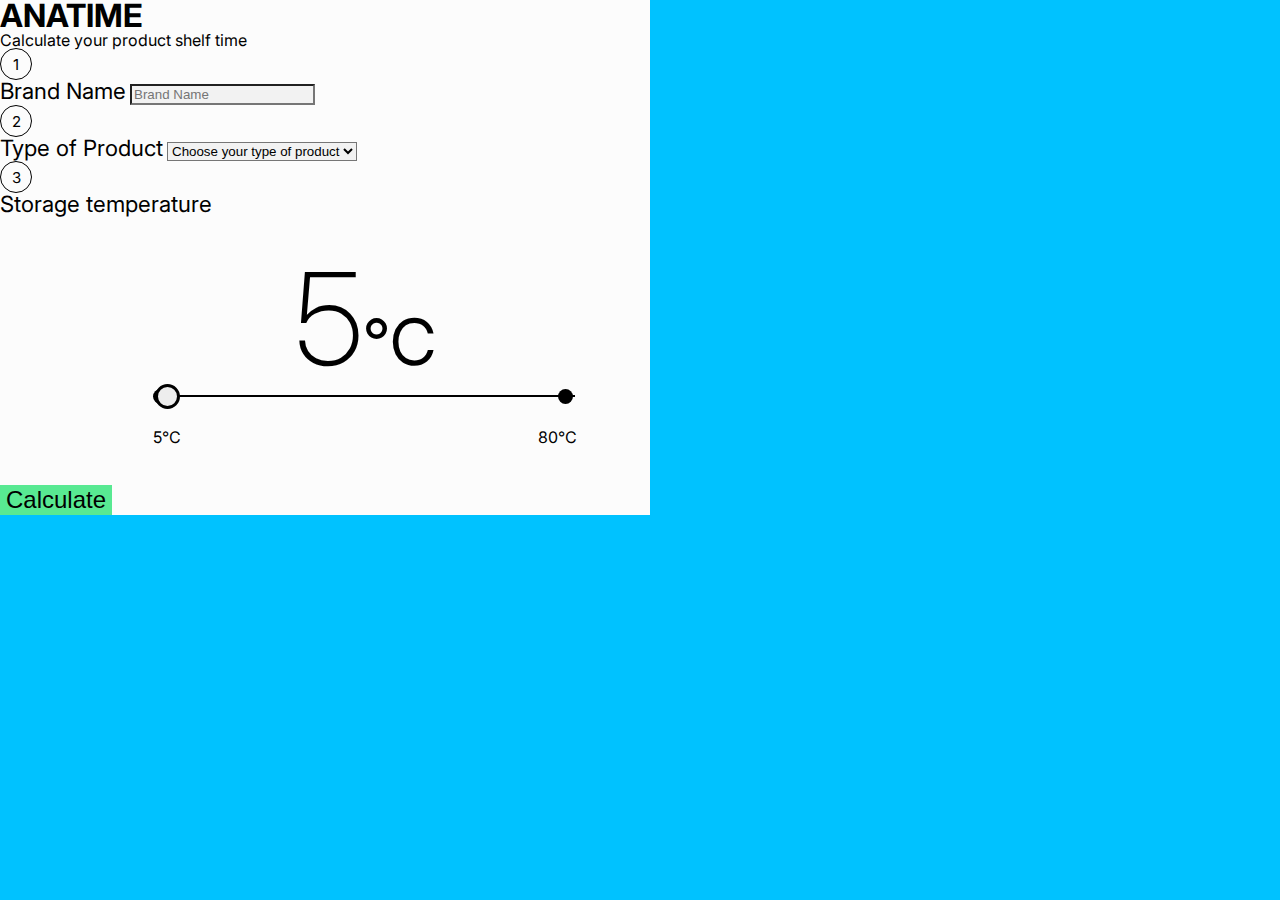
<file: index.html>
<!DOCTYPE html>
<html lang="en">
  <head>
    <meta charset="UTF-8" />
    <meta http-equiv="X-UA-Compatible" content="IE=edge" />
    <meta name="viewport" content="width=device-width, initial-scale=1.0" />
    <link
      href="https://cdn.jsdelivr.net/npm/bootstrap@5.0.2/dist/css/bootstrap.min.css"
      rel="stylesheet"
      integrity="sha384-EVSTQN3/azprG1Anm3QDgpJLIm9Nao0Yz1ztcQTwFspd3yD65VohhpuuCOmLASjC"
      crossorigin="anonymous"
    />
    <link
      rel="stylesheet"
      href="https://cdnjs.cloudflare.com/ajax/libs/font-awesome/6.3.0/css/all.min.css"
    />
    <link
      href="https://fonts.googleapis.com/css2?family=Inter:wght@200;300;400;500;700;800&display=swap"
      rel="stylesheet"
    />
    <link rel="stylesheet" href="./src/reset.css" />
    <link rel="stylesheet" href="./src/style.css" />
    <title>AnaTime - Tiempo de vida de Anaquel</title>
    <script src="https://ajax.googleapis.com/ajax/libs/jquery/3.7.0/jquery.min.js"></script>
  </head>
  <body class="background-app">
    <!-- Form HTML -->
    <div
      id="rangeSlider"
      class="py-3 py-md-5 sliderback d-flex align-items-center"
    >
      <div class="p-3 p-md-5 main-container container-sm rounded shadow">
        <div class="pb-4 title">
          <h1>ANATIME</h1>
          <h3>Calculate your product shelf time</h3>
        </div>
        <form class="px-2 px-md-4 pt-3 d-flex flex-column gap-4">
          <div class="form-group d-flex flex-column gap-3">
            <label for="bname" class="label-form d-flex align-items-center"
              ><div class="step-number">1</div>
              Brand Name</label
            >
            <input
              type="text"
              class="form-control input-background p-3"
              id="bname"
              name="bname"
              aria-describedby="emailHelp"
              value=""
              placeholder="Brand Name"
              oninput="{brandName(this.value)}"
            />
            <small id="brand-error" class="form-text text-danger brand-miss"
              >Please add a brand name.</small
            >
          </div>
          <div class="form-group d-flex flex-column gap-3">
            <label class="label-form d-flex align-items-center"
              ><div class="step-number">2</div>
              Type of Product</label
            >
            <select
              class="form-control select-background p-3"
              id="select-product"
              onchange="getSelectValue(this.value)"
            >
              <option selected value="null">Choose your type of product</option>
              <option value="rice">Rice</option>
              <option value="coffee">Coffee</option>
            </select>
            <small id="type-error" class="form-text text-danger brand-miss"
              >Please choose a type of product</small
            >
          </div>
          <div class="form-group d-flex flex-column gap-3">
            <label class="label-form d-flex align-items-center"
              ><div class="step-number">3</div>
              Storage temperature</label
            >
            <div class="fakeBack comp-padding rounded">
              <div class="rangeSlider">
                <div class="content">
                  <div class="sliderNumber">
                    <span id="rangeValue">5</span><span class="temp">°C</span>
                  </div>
                  <div class="sliders">
                    <div class="sliderends">
                      <div class="end"></div>
                      <div class="end"></div>
                    </div>
                    <div class="sliderInterface">
                      <input
                        type="range"
                        name="temperature"
                        value="5"
                        min="5"
                        max="80"
                        oninput="rangeValue.innerText = this.value"
                        class="range"
                        onchange="rangeSlide(this.value, this.min, this.max)"
                      />
                    </div>
                    <div class="numbers">
                      <span>5°C</span>
                      <span>80°C</span>
                    </div>
                  </div>
                </div>
              </div>
            </div>
          </div>
          <button
            type="button"
            class="btn py-3 btn-calculate shadow"
            onclick="{calculate()}"
          >
            Calculate
          </button>
        </form>
      </div>
    </div>

    <!-- Modal -->
    <div
      class="modal fade"
      id="resultModal"
      tabindex="-1"
      role="dialog"
      aria-labelledby="ModalLabel"
      aria-hidden="true"
    ></div>

    <script
      src="https://cdn.jsdelivr.net/npm/bootstrap@5.1.3/dist/js/bootstrap.bundle.min.js"
      integrity="sha384-ka7Sk0Gln4gmtz2MlQnikT1wXgYsOg+OMhuP+IlRH9sENBO0LRn5q+8nbTov4+1p"
      crossorigin="anonymous"
    ></script>
    <script type="text/javascript" src="./src/script.js"></script>
  </body>
</html>

<!-- 

  <div class="modal-dialog" role="document">
        <div class="modal-content">
          <div class="modal-header">
            <p class="result-intro p-4">
              BRAND:
              <span class="bold-message">COSTEÑO</span>
            </p>
          </div>
          <div class="modal-body">
            <div class="result-message p-4">
              <div class="d-flex flex-column gap-4">
                <h3 class="result-bold">You product shelf life is:</h3>
                <p class="result-text">
                  <span class="result-bold">3.6 Months</span> in high density
                  polyethylene.
                </p>
                <p class="result-text">
                  <span class="result-bold">3.6 Months</span> in low density
                  polyethylene.
                </p>
              </div>
            </div>
          </div>
          <div class="modal-footer">
            <button
              type="button"
              class="btn btn-secondary"
              data-bs-dismiss="modal"
            >
              Close
            </button>
          </div>
        </div>
      </div>


-->
</file>
<file: src/style.css>
:root {
  --brand-bg: #fcfcfc;
  --temp-bg-hot: #ffc736;
  --temp-bg-cold: #00c2ff;
  --calc-bg-active: #58e992;
  --calc-bg-hover: #36d676;
  --calc-bg-inactive: #f2f2f2;
  --result-bg: #4262d1;
  --nav-title-bg: #522b65;

  --font-black: black;
  --font-grey: #505050;
  --font-blue-anaquel: #dce1ff;

  --nav-title: 24px;
}

/* Main Structure */

body {
  font-family: "Inter", sans-serif;
}

.background-app {
  background-color: var(--temp-bg-cold);
}
.sliderback {
  min-height: 100vh;
  width: auto;
}

/*Main container*/
.main-container {
  background-color: var(--brand-bg);
  max-width: 650px;
}

.title h1 {
  font-size: 2rem;
  font-weight: bold;
}

/* FORM*/

.input-background {
  background-color: var(--calc-bg-inactive);
  color: var(--font-black);
}
.input-background:focus {
  background-color: var(--calc-bg-inactive);
}
.label-form {
  font-size: 1.4rem;
}

.select-background {
  background-color: var(--calc-bg-inactive);
  color: var(--font-black);
  font-weight: normal;
}

.select-background:focus {
  background-color: var(--calc-bg-inactive);
}
.brand-miss {
  display: none;
}

.brand-miss.active {
  display: block;
}

.btn-calculate {
  font-size: 1.5rem;
  color: var(--font-black);
  background-color: var(--calc-bg-active);
  border: none;
}
.btn-calculate:hover {
  color: var(--font-black);
  background-color: var(--calc-bg-hover);
}
.btn-calculate:active {
  color: var(--font-black);
  background-color: var(--calc-bg-active);
}

/* reusable elements*/

.step-number {
  margin-right: 7px;
  width: 30px;
  height: 30px;
  border-radius: 50%;
  border: 1px solid var(--font-black);
  display: flex;
  justify-content: center;
  align-items: center;
  font-size: 15px;
  font-weight: normal;
}

.comp-padding {
  padding: 40px;
}

/* Temperature component*/

.temperature {
  width: 100%;
  padding: 0;
  margin: 0;
  display: flex;
  justify-content: center;
  align-items: center;
  background-color: var(--temp-bg-cold);
  flex: 1;
}

.fakeBack {
  width: 100%;
  height: -webkit-fill-available;
}

.rangeSlider {
  display: flex;
  justify-content: center;
  flex-direction: column;
  gap: 20px;
  -webkit-transition: 0.2s ease;
  transition: background-color 0.2s ease;
}
.inTitle {
  display: flex;
  align-items: center;
}

.content {
  display: flex;
  flex-direction: column;
  justify-content: center;
  align-items: center;
}
.sliderNumber {
  text-align: center;
}

.sliderInterface {
  z-index: 99;
  position: relative;
}
.sliders {
  position: relative;
}
.range {
  -webkit-appearance: none !important;
  -moz-appearance: none !important;
  width: 250px;
  height: 2px;
  background: black;
  border: none;
  outline: none;
}

.range::-webkit-slider-thumb {
  -webkit-appearance: none;
  appearance: none;
  width: 25px;
  height: 25px;
  border-radius: 50%;
  background: #ededed;
  cursor: pointer;
  border: 3px solid #000;
}
.range::-moz-range-thumb {
  -webkit-appearance: none;
  appearance: none;
  width: 25px;
  height: 25px;
  border-radius: 50%;
  background: #ededed;
  cursor: pointer;
  border: 3px solid #000;
}

.sliderends {
  width: 250px;
  display: flex;
  justify-content: space-between;
  position: absolute;
  z-index: 1;
  top: 6px;
}

@media (min-width: 375px) {
  .sliderends {
    width: 300px;
  }
  .range {
    width: 300px;
  }
}
@media (min-width: 425px) {
  .sliderends {
    width: 350px;
  }
  .range {
    width: 350px;
  }
}
@media (min-width: 576px) {
  .sliderends {
    width: 420px;
  }
  .range {
    width: 420px;
  }
}
.end {
  width: 15px;
  height: 15px;
  border-radius: 50%;
  background: black;
}

#rangeValue {
  font-size: 128px;
  font-weight: 200;
}
.temp {
  font-size: 64px;
}
.numbers {
  display: flex;
  padding-top: 30px;
  justify-content: space-between;
}

/*Result component */
.result-container {
  display: flex;
  justify-content: center;
  align-items: center;
}

.bold-message {
  font-weight: 700;
}

.cal-message {
  text-align: left;
  font-size: 96px;
  font-weight: 300;
}
.result-wrapper {
  display: flex;
  justify-content: center;
}

.result-message {
  display: flex;
  justify-content: center;
  flex-direction: column;
  align-items: flex-start;
  gap: 50px;
}
.result-intro {
  font-size: 1.8rem;
  font-weight: 300;
}

.result-text {
  font-size: 2rem;
}

.result-display {
  display: flex;
  flex-direction: column;
}
.result-bold {
  font-size: 2rem;
  font-weight: bold;
}

.y {
  font-size: 96px;
  text-align: center;
  font-weight: bold;
}
</file>
